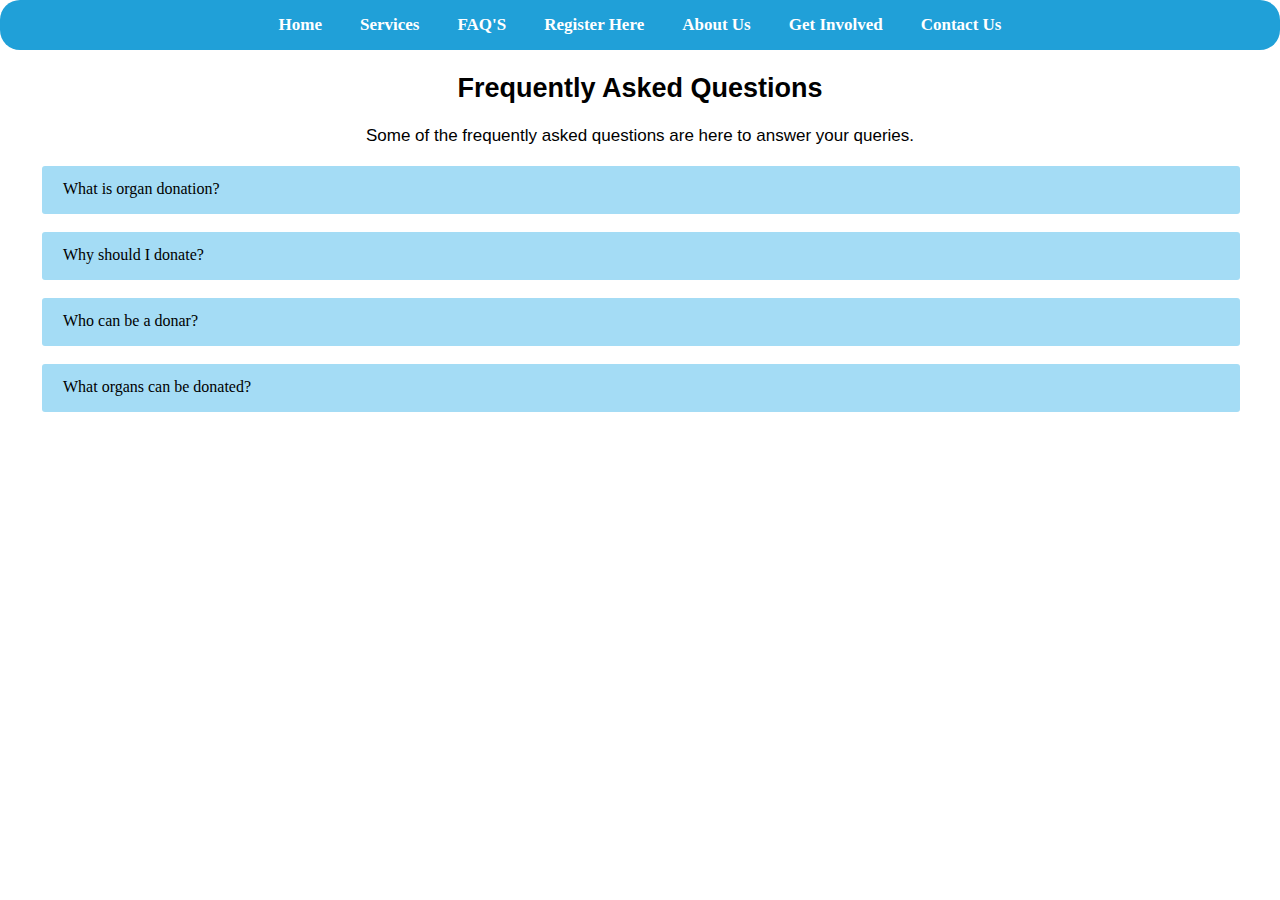
<file: FAQ.html>
<!DOCTYPE html>
<html>
<head>
  <title>Organ Donation: FAQ</title>
  <!-- <link rel="stylesheet" type="text/css" href="form.css"> -->
  <style>
    body{
    background-color: white ;
    margin-top: 0;
    margin-left: 0;
    margin-right: 0;
}
    *{
      box-sizing: border-box;
    }
    /* navbar  */
    .navbar {
    background-color: #20A0D8;
    border-radius: 20px;
    margin-bottom: 20px;
  }
  
  .navbar ul {
    overflow: auto;
    text-align: center;
    padding: 0;
    margin: 0;
  }
  
  .navbar li {
    display: inline-block;
    list-style: none;
    margin: 12px 12px;
  }
  
  .navbar li a {
    padding: 5px 5px;
    text-decoration: none;
    font-family: Palatino, "Palatino Linotype", "Palatino LT STD", "Book Antiqua", Georgia, serif;
    font-size: 17px;
    font-style: normal;
    font-variant: normal;
    font-weight: 700;
    line-height: 26.4px;
    transition: 0.3s;
    color: white;
  }
  
  .navbar li a:hover,
  .navbar li a.activa {
    color: white;
  }
  
  /* faq  */
  .box{
    height: 48px;
    background-color: #a4dcf5;
    margin: 2px;
    border-radius: 3px;
    cursor: pointer;
  } 

  .box-opened{
    background-color:  ;
  }
  .active, .box:hover{
    background-color: #20A0D8;
    color: white;
  }
 
  .text{
    padding: 14px;
    margin-left: 7px;
  }

  .main li{
    list-style: none;
  }
  .heading{
    font-size: 27px;
     text-align: center;
     font-family: 'Lucida Sans', 'Lucida Sans Regular', 'Lucida Grande', 'Lucida Sans Unicode', Geneva, Verdana, sans-serif;

  }
  .para{
    font-size: 17px;
    text-align: center;
    font-family: 'Lucida Sans', 'Lucida Sans Regular', 'Lucida Grande', 'Lucida Sans Unicode', Geneva, Verdana, sans-serif;
  }


  .main{
     width: 97%;
     margin-top:20px;
  }

  .panel p{
    background-color: rgb(233, 231, 231);
     height: 62px;
     padding: 10px;
  }

  .panel{
   /* display: none; */
    overflow: hidden;
    height: 0;
    padding: 0 1em 0 3.3em;
  }
  .panel-opened{
   padding: 0em .5em .5em .5em;
   height: initial;     /* changes to 80px */
  }

  
  </style>
</head>
<body>
  <header class="navbar">
    <ul>
      <li><a href="./Home.html">Home</a></li>
      <li><a href="./services .html">Services</a></li>
      <li><a href="#" class="activa">FAQ'S</a></li>       <!-- NOTE: i changed active to activa here  -->
      <li><a href="./Register Here.html">Register Here</a></li>
      <li><a href="#">About Us</a></li>
      <li><a href="./Get Involved.html">Get Involved</a></li>
      <li><a href="./contact us.html">Contact Us</a></li>
    </ul>
  </header>
  <h2 class="heading">Frequently Asked Questions</h2>
  <p class="para">Some of the frequently asked questions are here to answer your queries.</p>

    <ul class="main">
      <li>
        <div class="box"><p class="text">What is organ donation?</p></div>
        <div class="panel"><p>Organ donation is the process of surgically removing an organ or tissue from one person (the organ donor) and placing it into another person (the recipient). Transplantation is necessary because the recipient’s organ has failed or has been damaged by disease or injury.</p></div>
          </li> 

          <li>
            <div class="box"><p class="text">Why should I donate?</p></div>
            <div class="panel"><p> Organ donors are always in short supply. There are far more people in need of a transplant than there are people willing to donate an organ. Hence one should always try to donate and encourage others who are capavle of donating.</p></div>
              </li> 
      <li>
    <div class="box"><p class="text">Who can be a donar?</p></div>
    <div class="panel"><p>In general, individuals who are in good health and meet certain criteria can be organ donors.It is important to note that medical professionals evaluate each potential donor individually to determine their suitability for organ donation. Additionally, specific criteria and regulations may vary between countries and even between healthcare institutions.</p></div>
      </li>  
      
      <li>
    <div class="box"><p class="text">What organs can be donated?</p></div>
    <div class="panel"><p>Liver, kidneys, heart, lungs, pancreas, intestines and cornea are the commonly donated organs. </p></div>
      </li>    
    </ul> 



  <script>

    const box=document.querySelectorAll('.box');
    const panel=document.querySelectorAll('.panel');

    for(let i=0; i<box.length; i++){
      box[i].addEventListener('click', () =>{
           panel[i].classList.toggle('panel-opened');
      }
    );
    }



  </script>
  </body>
</head>
</file>
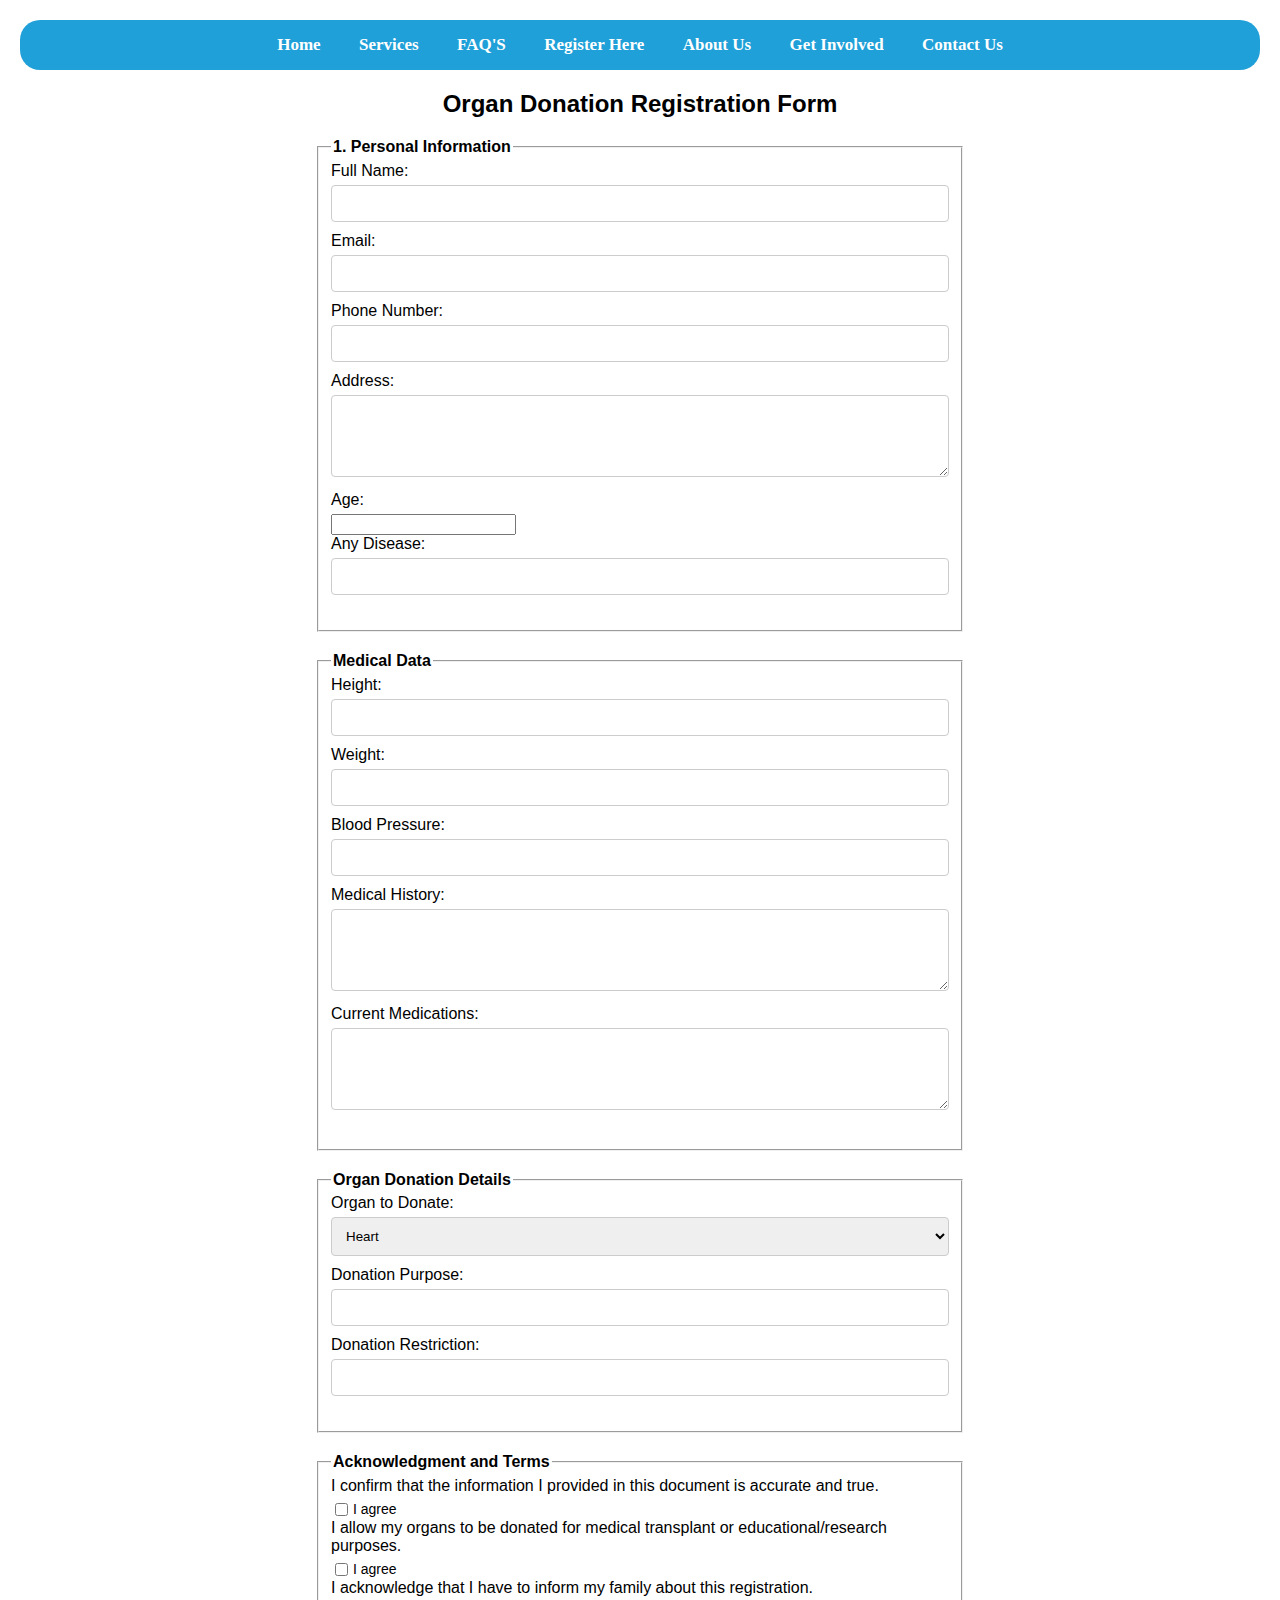
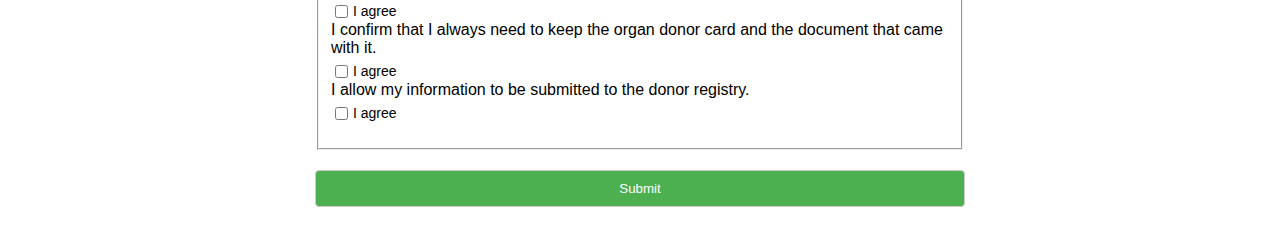
<file: Register Here.html>
<!DOCTYPE html>
<html>
<head>
  <title>Organ Donation Registration Form</title>
  <link rel="stylesheet" type="text/css" href="form.css">
</head>
<body>
  <header class="navbar">
    <ul>
      <li><a href="./Home.html">Home</a></li>
      <li><a href="./services .html">Services</a></li>
      <li><a href="./FAQ.html">FAQ'S</a></li>
      <li><a href="#">Register Here</a></li>
      <li><a href="#">About Us</a></li>
      <li><a href="./Get Involved.html">Get Involved</a></li>
      <li><a href="./contact us.html" class="active">Contact Us</a></li>
    </ul>
  </header>

  <h2>Organ Donation Registration Form</h2>

  <form action="submit.php" method="POST">
    <fieldset>
      <legend>1. Personal Information</legend>
      <div class="form-group">
        <label for="full-name">Full Name:</label>
        <input type="text" id="full-name" name="full-name" required>

        <label for="email">Email:</label>
        <input type="email" id="email" name="email" required>

        <label for="phone">Phone Number:</label>
        <input type="tel" id="phone" name="phone" required>

        <label for="address">Address:</label>
        <textarea id="address" name="address" rows="4" required></textarea>

        <label for="age">Age:</label>
        <input type="number" id="age" name="age" required>

        <label for="any-disease">Any Disease:</label>
        <input type="text" id="any-disease" name="any-disease">
      </div>
    </fieldset>

    <fieldset>
      <legend> Medical Data</legend>
      <div class="form-group">
        <label for="height">Height:</label>
        <input type="text" id="height" name="height" required>
      
        <label for="weight">Weight:</label>
        <input type="text" id="weight" name="weight" required>
      
        <label for="blood-pressure">Blood Pressure:</label>
        <input type="text" id="blood-pressure" name="blood-pressure" required>
      
        <label for="medical-history">Medical History:</label>
        <textarea id="medical-history" name="medical-history" rows="4" required></textarea>
      
        <label for="medications">Current Medications:</label>
        <textarea id="medications" name="medications" rows="4" required></textarea>
      </div>
    </fieldset>

    <fieldset>
      <legend> Organ Donation Details</legend>
      <div class="form-group">
        <label for="organ">Organ to Donate:</label>
        <select id="organ" name="organ" required>
          <option value="Heart">Heart</option>
          <option value="Lungs">Lungs</option>
          <option value="Kidneys">Kidneys</option>
          <option value="Liver">Liver</option>
          <option value="Pancreas">Pancreas</option>
          <option value="Intestines">Intestines</option>
          <option value="Corneas">Corneas</option>
          <option value="Tissues">Tissues</option>
        </select>
      
        <label for="donation-purpose">Donation Purpose:</label>
        <input type="text" id="donation-purpose" name="donation-purpose">
      
        <label for="donation-restriction">Donation Restriction:</label>
        <input type="text" id="donation-restriction" name="donation-restriction">
      </div>
    </fieldset>

    <fieldset>
      <legend>Acknowledgment and Terms</legend>
      <div class="form-group">
        <label for="confirm-info">I confirm that the information I provided in this document is accurate and true.</label>
        <div class="checkbox-wrapper">
          <input type="checkbox" id="confirm-info" name="confirm-info" required>
          <span class="checkbox-text">I agree</span>
        </div>
        
        <label for="allow-donation">I allow my organs to be donated for medical transplant or educational/research purposes.</label>
        <div class="checkbox-wrapper">
          <input type="checkbox" id="allow-donation" name="allow-donation" required>
          <span class="checkbox-text">I agree</span>
        </div>
        
        <label for="inform-family">I acknowledge that I have to inform my family about this registration.</label>
        <div class="checkbox-wrapper">
          <input type="checkbox" id="inform-family" name="inform-family" required>
          <span class="checkbox-text">I agree</span>
        </div>
        
        <label for="keep-documents">I confirm that I always need to keep the organ donor card and the document that came with it.</label>
        <div class="checkbox-wrapper">
          <input type="checkbox" id="keep-documents" name="keep-documents" required>
          <span class="checkbox-text">I agree</span>
        </div>
        
        <label for="submit-registry">I allow my information to be submitted to the donor registry.</label>
        <div class="checkbox-wrapper">
          <input type="checkbox" id="submit-registry" name="submit-registry" required>
          <span class="checkbox-text">I agree</span>
        </div>
        
    </fieldset>

  

    <input type="submit" value="Submit">
  </form>
</body>
</html>
</file>
<file: form.css>
h2 {
    text-align: center;
  }
  
  form {
    max-width: 650px;
    margin: 0 auto;
    margin-top: 20px;
  }
  
  fieldset {
    margin-bottom: 20px;
  }
  
  legend {
    font-weight: bold;
  }
  
  label {
    display: block;
    margin-bottom: 5px;
  }
  
  input[type="text"],
  input[type="email"],
  input[type="tel"],
  select,
  textarea {
    width: 100%;
    padding: 10px;
    border: 1px solid #ccc;
    border-radius: 4px;
    box-sizing: border-box;
    margin-bottom: 10px;
  }
  
  input[type="submit"] {
    background-color: #4CAF50;
    color: white;
    padding: 10px 20px;
    border: none;
    border-radius: 4px;
    cursor: pointer;
  }
  
  input[type="submit"]:hover {
    background-color: #45a049;
  }
  
  /* Navbar Styles */
  body {
    font-family: Arial, sans-serif;
    padding: 20px;
    background-color: white ;
    margin-top: 0;
    margin-left: 0;
    margin-right: 0;
  } 
  .navbar {
    background-color: #20A0D8;
    border-radius: 20px;
    margin-bottom: 20px;
  }
  
  .navbar ul {
    overflow: auto;
    text-align: center;
    padding: 0;
    margin: 0;
  }
  
  .navbar li {
    display: inline-block;
    list-style: none;
    margin: 12px 12px;
  }
  
  .navbar li a {
    padding: 5px 5px;
    text-decoration: none;
    font-family: Palatino, "Palatino Linotype", "Palatino LT STD", "Book Antiqua", Georgia, serif;
    font-size: 17px;
    font-style: normal;
    font-variant: normal;
    font-weight: 700;
    line-height: 26.4px;
    transition: 0.3s;
    color: white;
  }
  
  .navbar li a:hover,
  .navbar li a.active {
    color: white;
  }
  
  .form-group {
    margin-bottom: 15px;
  }
  
  .checkbox-label {
    display: block;
    margin-bottom: 5px;
    font-weight: bold;
  }
  
  .signature-label {
    display: block;
    margin-bottom: 5px;
  }
  
  input[type="date"] {
    width: 100%;
    padding: 10px;
    border: 1px solid #ccc;
    border-radius: 4px;
    box-sizing: border-box;
  }
  
  input[type="submit"],
  input[type="text"] {
    width: 100%;
    padding: 10px;
    border: 1px solid #ccc;
    border-radius: 4px;
    box-sizing: border-box;
  }
  
  input[type="submit"]:hover {
    background-color: #45a049;
  }
  
  .checkbox-wrapper {
    display: flex;
    align-items: center;
  }
  
  .checkbox-wrapper input[type="checkbox"] {
    margin-right: 5px;
  }
  
  .checkbox-text {
    font-size: 14px;
  }
</file>
